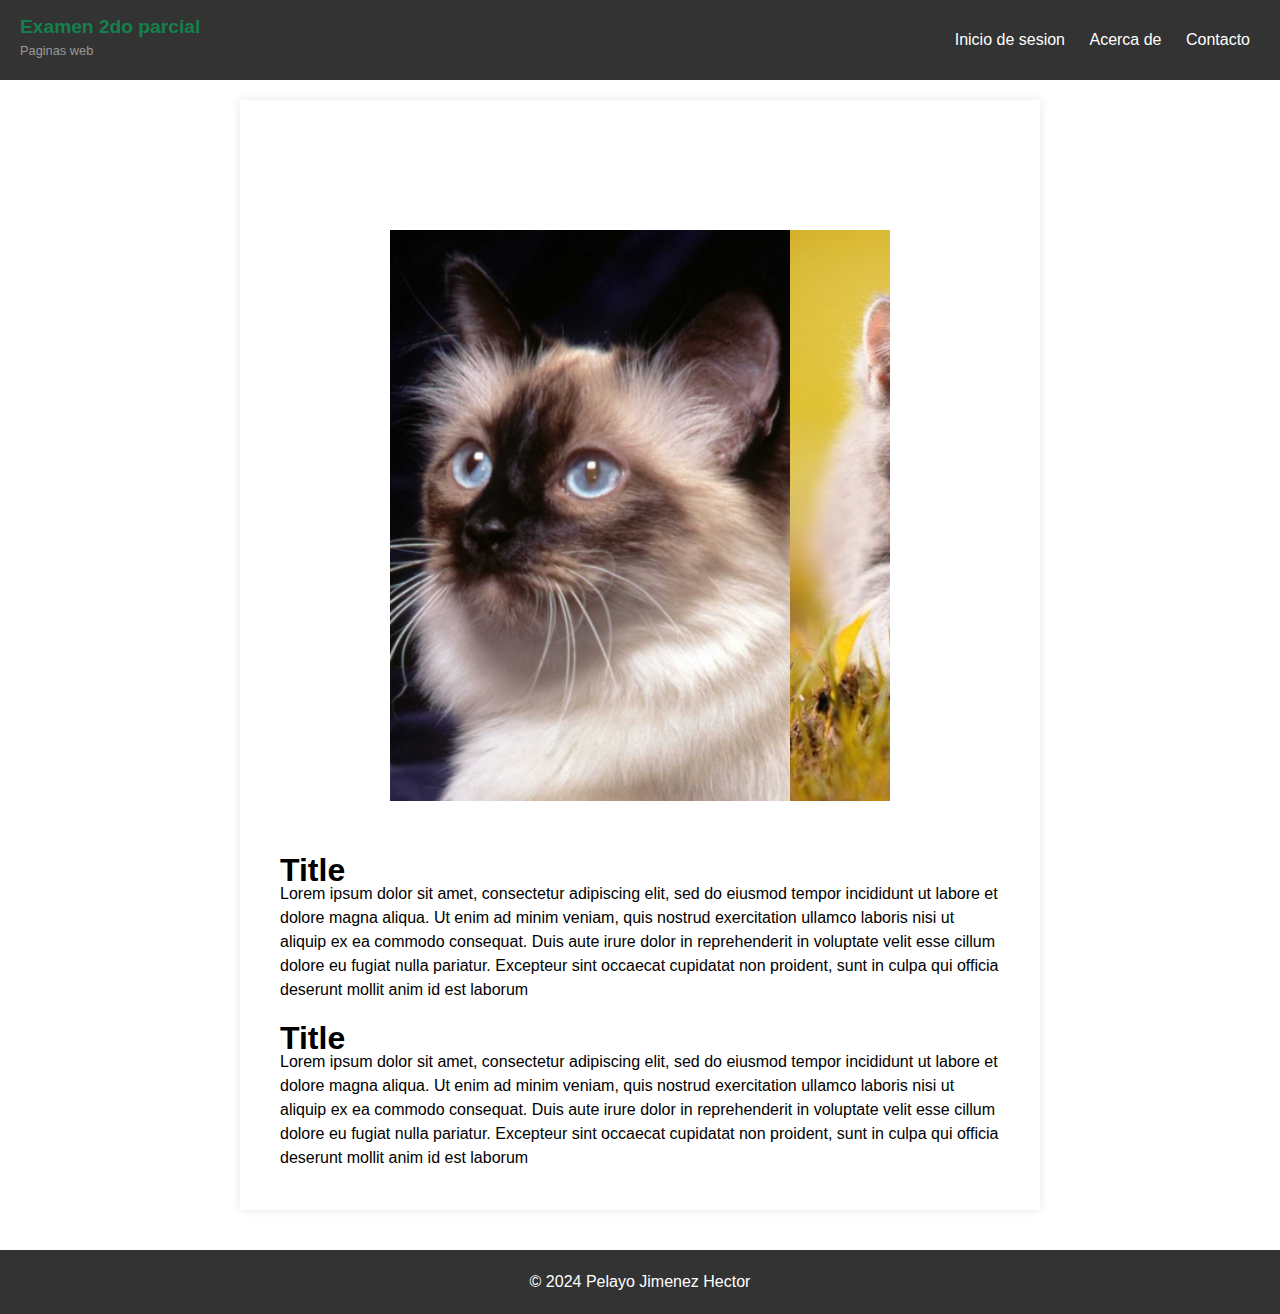
<file: examen/index.html>
<!DOCTYPE html>
<html>
<head>
	<meta charset="utf-8">
	<meta name="viewport" content="width=device-width, initial-scale=1">
	<title>Examen</title>
	  <link rel="stylesheet" href="css/style.css">
</head>

<body>

  <header id="main-header">
 	 <a id="logo-header" href="#">
 		 <span class="site-name">Examen 2do parcial</span>
 		 <span class="site-desc">Paginas web</span>
 	 </a>

 	 <nav>
 		 <ul>
 			 <li><a href="index3.html">Inicio de sesion</a></li>
 			 <li><a href="acerca.html">Acerca de</a></li>
 			 <li><a href="index2.html">Contacto</a></li>
 		 </ul>
 	 </nav>
  </header>

  <section id="main-content">
 	
 	 <article>
 		 <header>
 		 </header>
		  <div class="slider-frame">
			<ul>
				<li><img src="img/4.png" alt=""></li>
				<li><img src="img/3.png" alt=""></li>
				<li><img src="img/2.png" alt=""></li>
				<li><img src="img/1.png" alt=""></li>
				<li><img src="img/5.png" alt=""></li>
			</ul>
		 </div>
 		 <div class="content">
			<h1>Title</h1>
 		 	<p>Lorem ipsum dolor sit amet, consectetur adipiscing elit, sed do eiusmod tempor incididunt ut labore et dolore magna aliqua. Ut enim ad minim veniam, quis nostrud exercitation ullamco laboris nisi ut aliquip ex ea commodo consequat. Duis aute irure dolor in reprehenderit in voluptate velit esse cillum dolore eu fugiat nulla pariatur. Excepteur sint occaecat cupidatat non proident, sunt in culpa qui officia deserunt mollit anim id est laborum</p>
			<br>
			<h1>Title</h1>
 		 	<p>Lorem ipsum dolor sit amet, consectetur adipiscing elit, sed do eiusmod tempor incididunt ut labore et dolore magna aliqua. Ut enim ad minim veniam, quis nostrud exercitation ullamco laboris nisi ut aliquip ex ea commodo consequat. Duis aute irure dolor in reprehenderit in voluptate velit esse cillum dolore eu fugiat nulla pariatur. Excepteur sint occaecat cupidatat non proident, sunt in culpa qui officia deserunt mollit anim id est laborum</p>
		</div>
 	 </article>
  </section>
  <footer id="main-footer">
  	<p>&copy; 2024 <a>Pelayo Jimenez Hector</a></p>
  </footer>

</body>
</html>
</file>
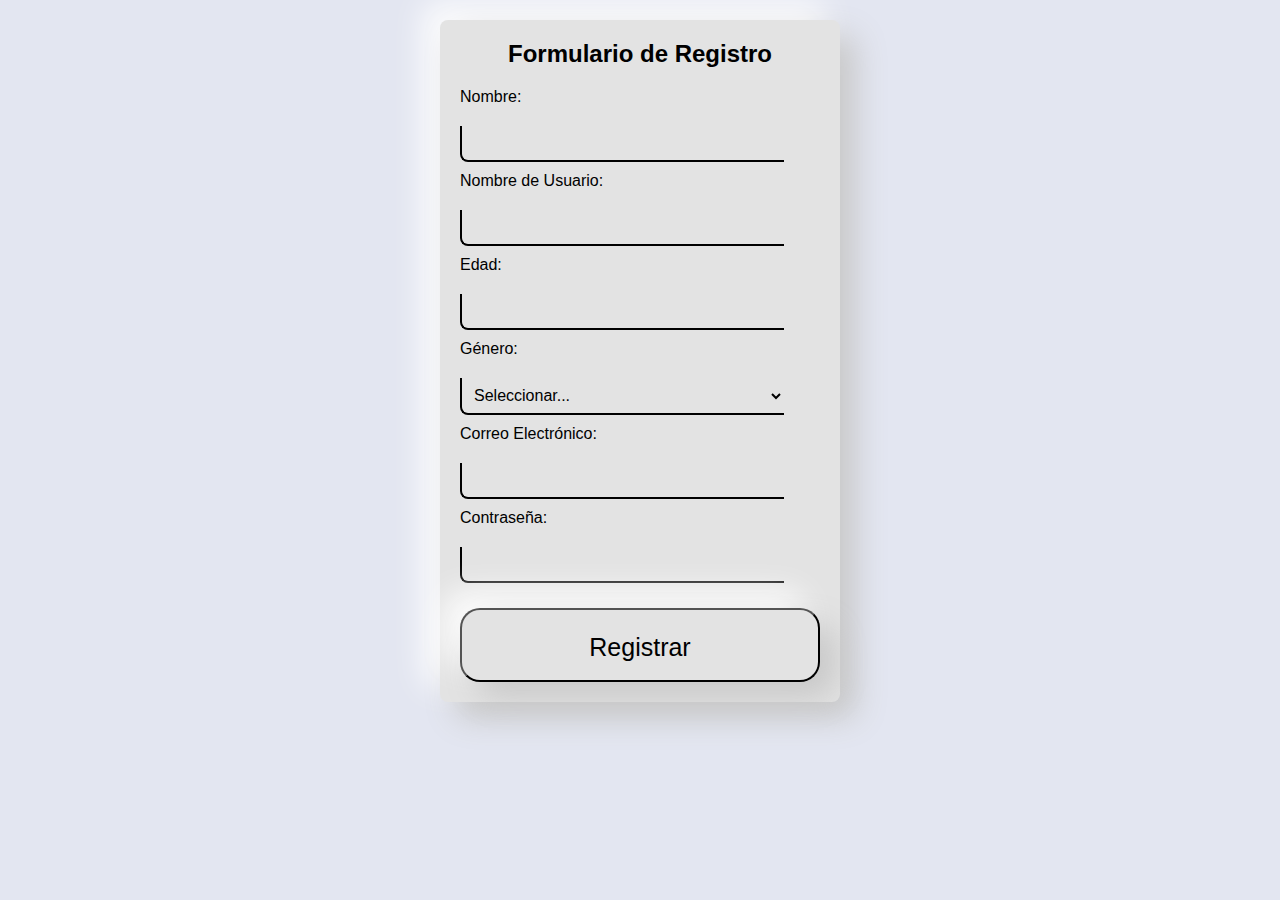
<file: examen/index2.html>
<!DOCTYPE html>
<html lang="es">
<head>
    <meta charset="UTF-8">
    <meta name="viewport" content="width=device-width, initial-scale=1.0">
    <title>Formulario de Registro</title>
    <link rel="stylesheet" href="css/style2.css">
</head>
<body>

<div class="formulario">
    <h2>Formulario de Registro</h2>
    <form onsubmit="event.preventDefault(); registrar();">
        <span for="nombre">Nombre:</span>
        <input type="text" id="nombre" name="nombre" required>

        <span for="username" >Nombre de Usuario:</span>
        <input type="text" id="username" name="username" required>

        <span for="edad">Edad:</span>
        <input type="number" id="edad" name="edad" required min="1" max="120">

        <span for="genero">Género:</span>
        <select id="genero" name="genero" required>
            <option value="">Seleccionar...</option>
            <option value="masculino">Masculino</option>
            <option value="femenino">Femenino</option>
            <option value="otro">Otro</option>
            <option value="prefiere no decir">Prefiero no decir</option>
        </select>

        <span for="correo">Correo Electrónico:</span>
        <input type="email" id="correo" name="correo" required>

        <span for="password">Contraseña:</span>
        <input type="password" id="password" name="password" required>
        <button class="hola"><input type="submit" value="Registrar"></button>

    </form>

</div>

<script>

        function registrar() {
            const username = document.getElementById("username").value;
            const password = document.getElementById("password").value;

            // Guardar datos en localStorage
            localStorage.setItem("username", username);
            localStorage.setItem("password", password);

            alert("Registro exitoso. Ahora puedes iniciar sesión.");
            window.location.href = "index3.html"; // Redirigir a la página de inicio de sesión
        }

</script>

</body>
</html>
</file>
<file: examen/css/style.css>
* {
    margin: 0;
    padding: 0;
}




body {
	margin: 0;
	padding: 0;
	font-family: Helvetica, Arial, sans-serif;
	color: #000000;
	background: #fff; 
	font-size: 1em;
	line-height: 1.5em;
	padding-top: 80px;
}


.slider-frame {
    width: 500px;
    height: auto;
    margin: 50px auto 10px;
    overflow: hidden;
}

.slider-frame ul {
    display: flex;
    padding: 0;
    width: 400%;
    animation: slide 20s infinite alternate ease-in-out;
}

.slider-frame li {
    width: 100%;
    list-style: none;
}

.slider-frame img {
    width: 100%;
}

@keyframes slide {
    0% {margin-left: 0;}
    20% {margin-left: 0;}

    25% {margin-left: -100%;}
    45% {margin-left: -100%;}

    50% {margin-left: -200%;}
    70% {margin-left: -200%;}

    75% {margin-left: -300%;}
    1000% {margin-left: -300%;}
}




/************ 
//-------------------------------
// CABECERA
//-------------------------------
************/
#main-header {
	background: #333;
	color: white;
	height: 80px;
	
	width: 100%;
	left: 0;
	top: 0;
	position: fixed;
}	
	#main-header a {
		color: white;
	}
	
	
/*
 * Logo
 */
#logo-header {
	float: left;
	padding: 15px 0 0 20px;
	text-decoration: none;
}
	#logo-header:hover {
		color: #15804b;
	}
	
	#logo-header .site-name {
		display: block;
		font-weight: 700;
		font-size: 1.2em;
	}
	
	#logo-header .site-desc {
		display: block;
		font-weight: 300;
		font-size: 0.8em;
		color: #999;
	}
	

/*
 * Navegación
 */
nav {
	float: right;
}
	nav ul {
		margin: 0;
		padding: 0;
		list-style: none;
		padding-right: 20px;
	}
	
		nav ul li {
			display: inline-block;
			line-height: 80px;
		}
			
			nav ul li a {
				display: block;
				padding: 0 10px;
				text-decoration: none;
			}
			
				nav ul li a:hover {
					background: #15804b;
				}
	



/************ 
//------------------------------
// CONTENIDO
//------------------------------
************/
#main-content {
	background: white;
	width: 90%;
	max-width: 800px;
	margin: 20px auto;
	box-shadow: 0 0 10px rgba(0,0,0,.1);
}

	#main-content header,
	#main-content .content {
		padding: 40px;
	}
	


/************
//-----------------------------
// PIE PÁGINA
//-----------------------------
************/
#main-footer {
	background: #333;
	color: white;
	text-align: center;
	padding: 20px;
	margin-top: 40px;
}
	#main-footer p {
		margin: 0;
	}
	
	#main-footer a {
		color: white;
	}
</file>
<file: examen/css/style2.css>
* {
	margin: 0;
	padding: 0;
	box-sizing: border-box;
	font-family: 'poppins', sans-serif;
}

body {
    
    background-color: #e3e6f1;
    padding: 20px;
}


.formulario {
    background-color: white;
    padding: 20px;
    border-radius: 8px;
    max-width: 400px;
    margin: 0 auto;
	background: #e3e3e3;
	box-shadow: 16px 16px 32px #c8c8c8,
		  -16px -16px 32px #fefefe;
}

.formulario h2 {
    text-align: center;
    margin-bottom: 20px;
	
}

.formulario span {
    
    display: block;
    margin-bottom: 5px;
    margin-top: 10px;
}
.formulario input, .formulario select {
	width: 90%;
	padding: 8px;
	outline: none;
	border: none;
	color: #000;
	font-size: 1em;
	background: transparent;
	border-left: 2px solid #000;
	border-bottom: 2px solid #000;
	transition: 0.1s;
	border-bottom-left-radius: 8px;
    margin-top: 15px;
}

.hola {
    border-radius: 20px;
	width: 100%;
    margin-top: 25px;
	background: #e3e3e3;
	box-shadow: 16px 16px 32px #c8c8c8,
		  -16px -16px 32px #fefefe;

	
}

.hola input {

	width: 90%;
	outline: none;
	border: none;
	color: #000;
	font-size: 1em;
	background: transparent;
	transition: 0.1s;
	
    
}

.hola input,value 
{
	border-radius: 25px;

	color: black;
	font-size: 25px;
	margin-bottom: 10px;
	font-family: 'Franklin Gothic Medium', 'Arial Narrow', Arial, sans-serif;
}
</file>
